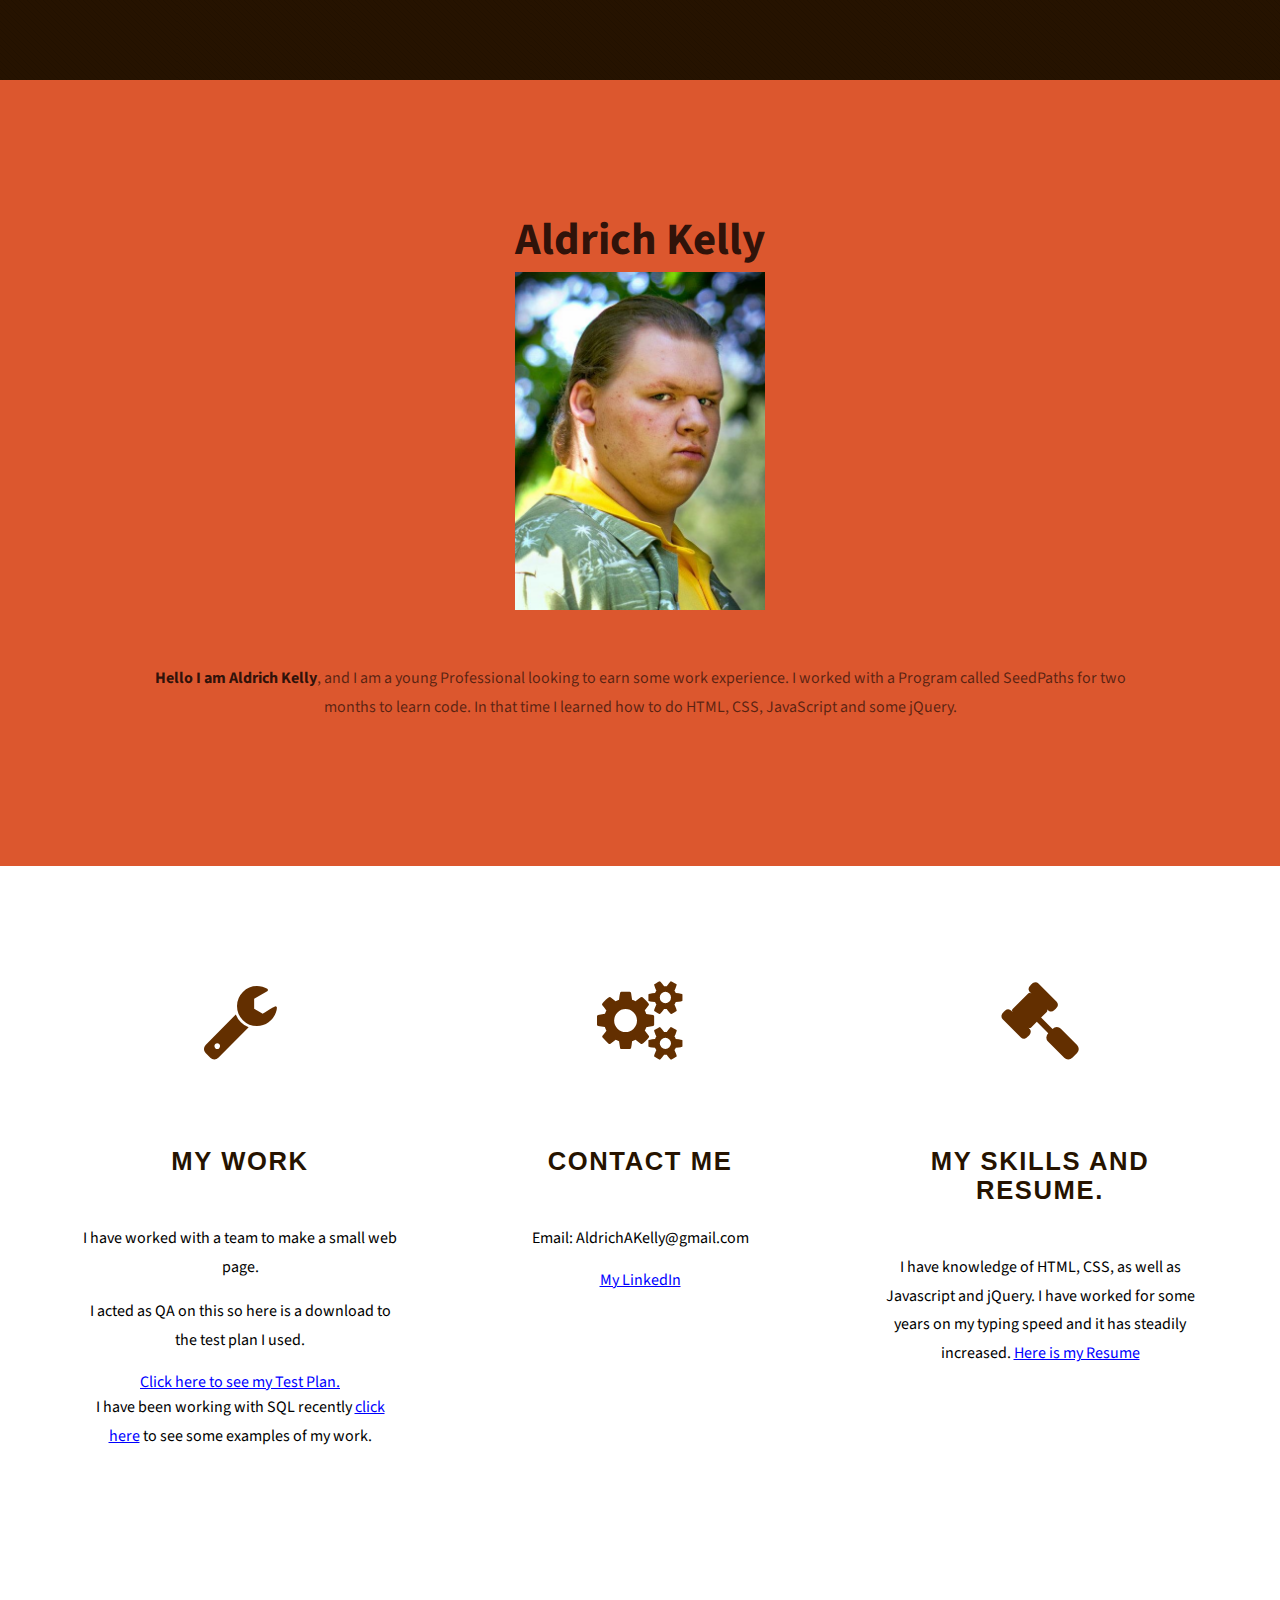
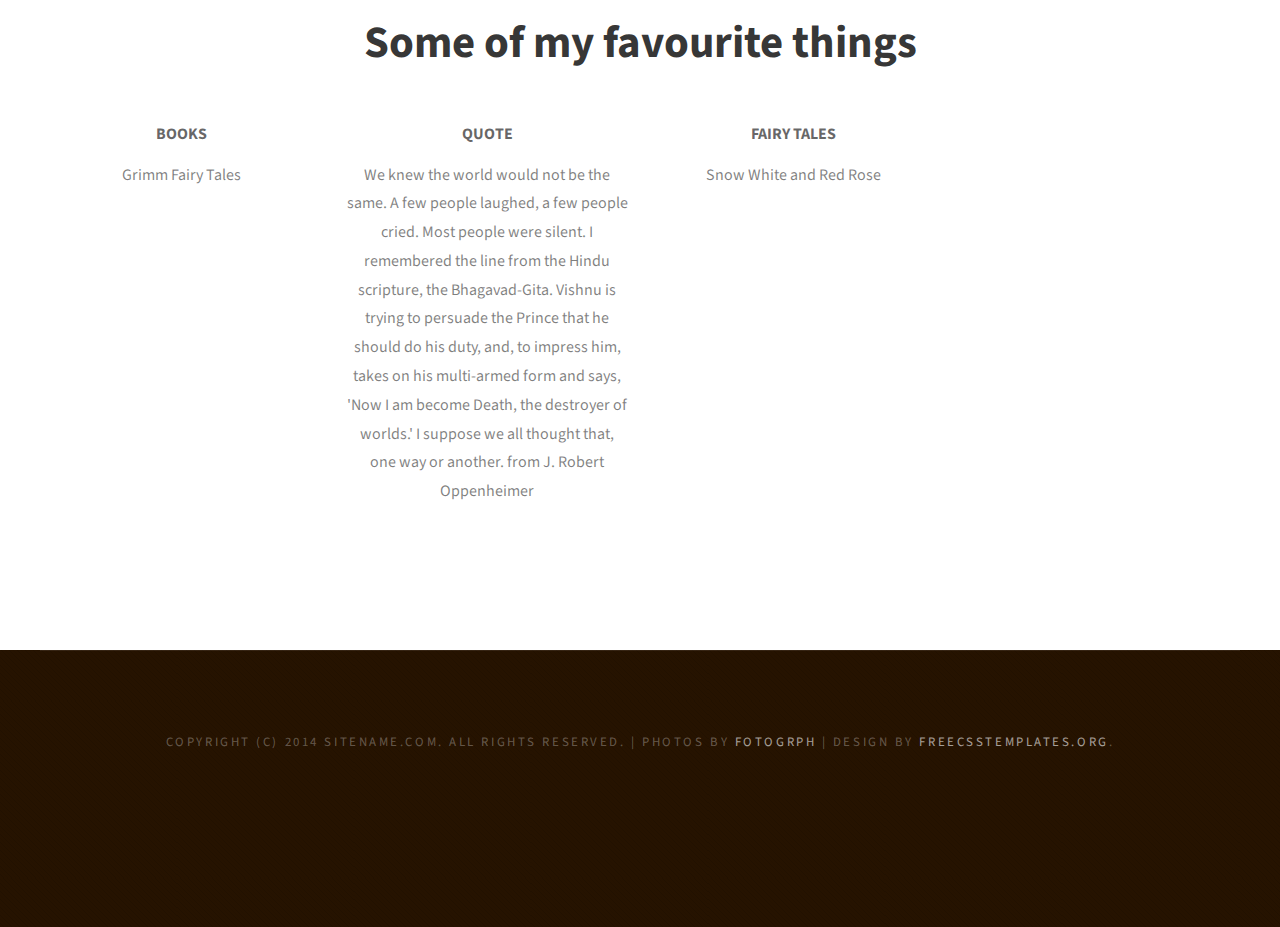
<file: index.html>
<!DOCTYPE html PUBLIC "-//W3C//DTD XHTML 1.0 Strict//EN" "http://www.w3.org/TR/xhtml1/DTD/xhtml1-strict.dtd">
<!--
Design by Free CSS Templates
http://www.freecsstemplates.org
Released for free under a Creative Commons Attribution 2.5 License

Name       : MetroBiz 
Description: A two-column, fixed-width design with dark color scheme.
Version    : 1.0
Released   : 20140207

-->
<html xmlns="http://www.w3.org/1999/xhtml">
<head>
<meta name="viewport" content="width=device-width">
<meta http-equiv="Content-Type" content="text/html; charset=utf-8" />
<title></title>
<meta name="keywords" content="" />
<meta name="description" content="" />
<link href="http://fonts.googleapis.com/css?family=Source+Sans+Pro:200,300,400,600,700,900" rel="stylesheet" />
<link href="default.css" rel="stylesheet" type="text/css" media="all" />
<link href="fonts.css" rel="stylesheet" type="text/css" media="all" />
<script src="jquery-2.1.0.js"></script>
<script type="text/javascript" src="script1.js"></script>
<!--[if IE 6]><link href="default_ie6.css" rel="stylesheet" type="text/css" /><![endif]-->
<style>

		@import url(defaultLarge.css)(min-width: 1280px);
		@import url(default.css)(min-width: 720px);
		@import url(defaultSmall.css)(min-width: 320px);
		
</style>
</head>
<body>
<div id="header-wrapper">
	
<div id="wrapper2">
	<div id="welcome" class="container">
		<div class="title">
			<h2>Aldrich Kelly</h2>
			<img src="profPic.png" height="25%" width="25%">
		</div>
		<p><strong>Hello I am Aldrich Kelly</strong>, and I am a young Professional looking to earn some work experience. I worked with a Program called SeedPaths for two months to learn code. In that time I learned how to do HTML, CSS, JavaScript and some jQuery.</p>
	</div>
</div>
<div id="wrapper3">
<div id="three-column" class="container">
	<div><span class="arrow-down"></span></div>
	<div id="tbox1"> <span class="icon icon-wrench"></span>
		<div class="title">
			<h2>My Work</h2>
		</div>
		<p>I have worked with a team to make a small web page.</p>
		<p>I acted as QA on this so here is a download to the test plan I used.</p>
		<a href="TestPlan.docx" target='_blank' 
title="Click here to see my Test Plan.">
Click here to see my Test Plan.</a>
		<p> I have been working with SQL recently <a href="SQL Examples.html">click here</a> to see some examples of my work.</p> </div>
	<div id="tbox2"> <span class="icon icon-cogs"></span>
		<div class="title">
			<h2>Contact Me</h2>
		</div>
		<p>Email: AldrichAKelly@gmail.com</p>
		<a href="http://www.linkedin.com/profile/view?id=321991132&trk=nav_responsive_tab_profile_pic">My LinkedIn</a> </div>
	<div id="tbox3"> <span class="icon icon-legal"></span>
		<div class="title">
			<h2>My Skills and Resume.</h2>
		</div>
		<p>I have knowledge of HTML, CSS, as well as Javascript and jQuery. I have worked for some years on my typing speed and it has steadily increased. <a href="Aldrich Kelly.docx">Here is my Resume</a></p>
		<a></a> </div>
</div>	<div id="portfolio" class="container">
		<div class="title">
			<h2>Some of my favourite things</h2>
			<span class="byline"></span> </div>
		<div class="column1">
			<div class="box"> 
			<h3>Books</h3>
				<p id="books">Percy Jackson and the Olympians, The Kane Chronicles by Rick Riordans.</p>
			</div>
		</div>
		<div class="column2">
			<div class="box">
				<h3>Quote</h3>
				<p id="quotes">Hello</p>
				</div>
		</div>
		<div class="column3">
			<div class="box">
				<h3>Fairy Tales</h3>
				<p id="fairyT">Fairy Tales</p>
				</div>
		</div>
		<div class="column4">
			<div class="box">
				<h3></h3>
				<p></p>
			</div>
		</div>
	</div>
</div>

<div id="copyright" class="container">
	<p>Copyright (c) 2014 Sitename.com. All rights reserved. | Photos by <a href="http://fotogrph.com/">Fotogrph</a> | Design by <a href="http://www.freecsstemplates.org/" rel="nofollow">FreeCSSTemplates.org</a>.</p>
</div>
</body>
</html>
</file>
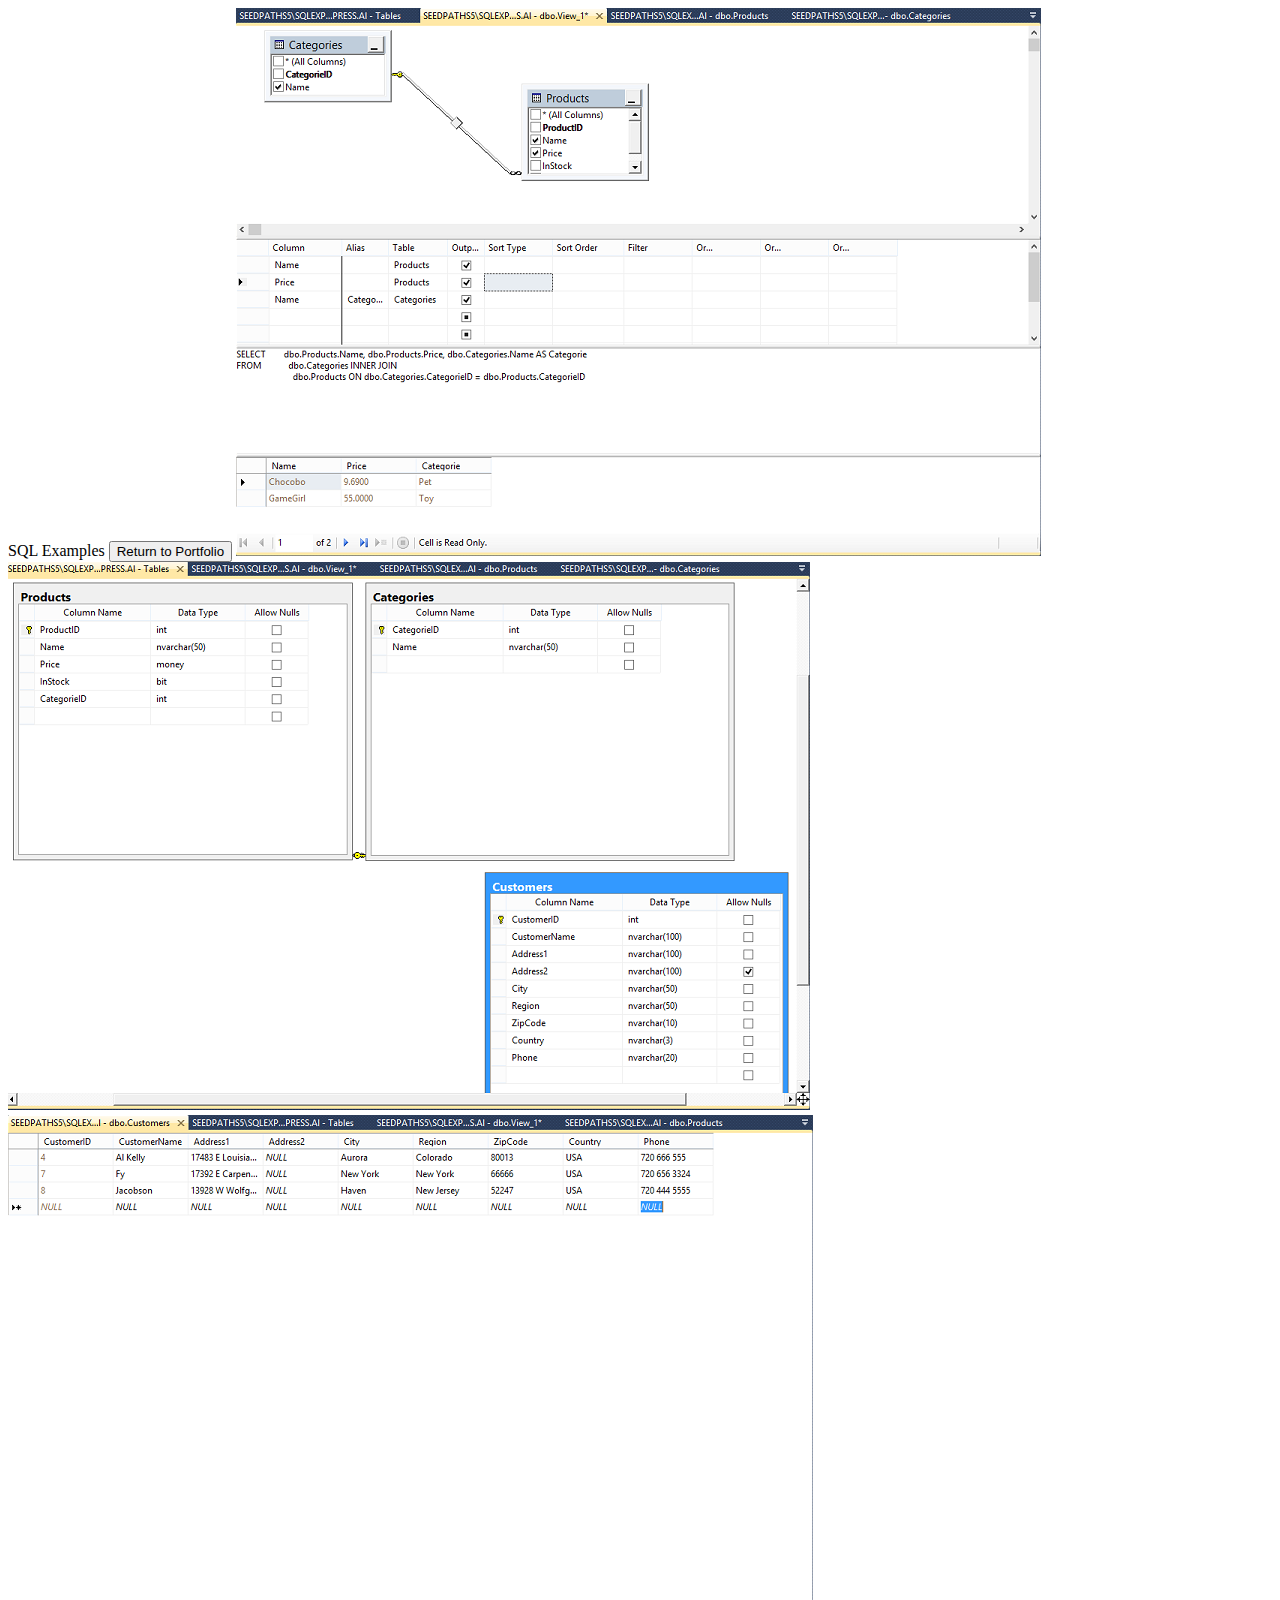
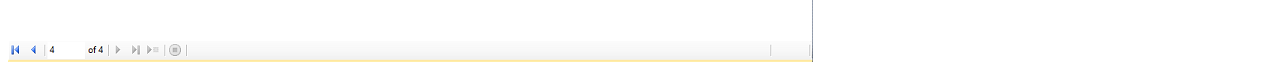
<file: SQL Examples.html>
<!DOCTYPE html>
<html>
<head>SQL Examples</head>
<body>
<a href="index.html"><button>Return to Portfolio</button></a>
<img src="SQL work 1.png">
<img src="SQL Work 2.png">
<img src="SQL work 3.png">
</body>
</html>
</file>
<file: default.css>
@media screen and (max-width: 1024px) and (orientation: landscape){
	/* Reset margin */
	
		
	html, body
	{
		height: 100%;
	}
	
	body
	{
		width: 80%;
		margin: 0%;
		height: 100%;
		padding: 0px;
		background: #261300 url(images/overlay.png) repeat;
		font-family: 'Source Sans Pro', sans-serif;
		font-size: 12pt;
		font-weight: 400;
		color: #000000;
	}
	
	
	h1, h2, h3
	{
		margin: 0;
		padding: 0;
	}
	
	p, ol, ul
	{
		margin-top: 0;
	}
	
	ol, ul
	{
		padding: 0;
		list-style: none;
	}
	
	p
	{
		line-height: 180%;
	}
	
	strong
	{
	}
	
	a
	{
		color: #0000FF;
	}
	
	a:hover
	{
		text-decoration: none;
	}
	

	.container
	{
		margin: 0px auto;
		width: 1200px;
	}
	

/*********************************************************************************/
/* Form Style                                                                    */
/*********************************************************************************/

		form
		{
		}
		
			form label
			{
				display: block;
				text-align: left;
				margin-bottom: 0.5em;
			}
			
			form .submit
			{
				margin-top: 2em;
				background: #67128F;
				border-radius: 8px;
				line-height: 1.5em;
				font-size: 1.3em;
			}
		
			form input.text,
			form select,
			form textarea
			{
				position: relative;
				-webkit-appearance: none;
				display: block;
				border: 0;
				background: #fff;
				background: rgba(255,255,255,0.75);
				width: 100%;
				border-radius: 0.50em;
				margin: 1em 0em;
				padding: 1.50em 1em;
				box-shadow: inset 0 0.1em 0.1em 0 rgba(0,0,0,0.05);
				border: solid 1px rgba(0,0,0,0.15);
				-moz-transition: all 0.35s ease-in-out;
				-webkit-transition: all 0.35s ease-in-out;
				-o-transition: all 0.35s ease-in-out;
				-ms-transition: all 0.35s ease-in-out;
				transition: all 0.35s ease-in-out;
				font-family: 'Source Sans Pro', sans-serif;
				font-size: 1em;
				outline: none;
			}

				form input.text:hover,
				form select:hover,
				form textarea:hover
				{
				}

				form input.text:focus,
				form select:focus,
				form textarea:focus
				{
					box-shadow: 0 0 2px 1px #E0E0E0;
					background: #fff;
				}
				
				form textarea
				{
					min-height: 12em;
				}

				form .formerize-placeholder
				{
					color: #555 !important;
				}

				form ::-webkit-input-placeholder
				{
					color: #555 !important;
				}

				form :-moz-placeholder
				{
					color: #555 !important;
				}

				form ::-moz-placeholder
				{
					color: #555 !important;
				}

				form :-ms-input-placeholder
				{
					color: #555 !important;
				}

				form ::-moz-focus-inner
				{
					border: 0;
				}


/*********************************************************************************/
/* Image Style                                                                   */
/*********************************************************************************/

	.image
	{
		display: inline-block;
		border: 1px solid rgba(0,0,0,.1);
	}
	
	.image img
	{
		display: block;
		width: 100%;
	}
	
	.image-full
	{
		display: block;
		width: 100%;
		margin: 0 0 3em 0;
	}
	
	.image-left
	{
		float: left;
		margin: 0 2em 2em 0;
	}
	
	.image-centered
	{
		display: block;
		margin: 0 0 2em 0;
	}
	
	.image-centered img
	{
		margin: 0 auto;
		width: auto;
	}

/*********************************************************************************/
/* List Styles                                                                   */
/*********************************************************************************/

	ul.style1
	{
	}


/*********************************************************************************/
/* Social Icon Styles                                                            */
/*********************************************************************************/

	ul.contact
	{
		margin: 0;
		padding: 2em 0em 0em 0em;
		list-style: none;
	}
	
	ul.contact li
	{
		display: inline-block;
		padding: 0em 0.30em;
		font-size: 1.5em;
	}
	
	ul.contact li span
	{
		display: none;
		margin: 0;
		padding: 0;
	}
	
	ul.contact li a
	{
		color: #FFF;
	}
	
	ul.contact li a:before
	{
		display: inline-block;
		width: 80px;
		height: 80px;
		line-height: 80px;
		border-radius: 40px;
		text-align: center;
		color: #FFFFFF;
	}
	

/*********************************************************************************/
/* Button Style                                                                  */
/*********************************************************************************/

	.button
	{
		display: inline-block;
		margin-top: 2em;
		padding: 1em 2em 1em 2em;
		background: #BF1E4B;
		letter-spacing: 0.20em;
		line-height: 1.8em;
		text-decoration: none;
		text-transform: uppercase;
		font-weight: 400;
		font-size: 1.2em;
		color: #FFF;
	}
	
	.button:before
	{
		display: inline-block;
		background: #8DCB89;
		margin-right: 1em;
		width: 40px;
		height: 40px;
		line-height: 40px;
		border-radius: 20px;
		text-align: center;
		color: #272925;
	}
	
	.button-small
	{
	}
		
/*********************************************************************************/
/* Heading Titles                                                                */
/*********************************************************************************/

	.title
	{
		margin-bottom: 3em;
	}
	
	.title h2
	{
		font-size: 2.8em;
		color: #261300;
	}
	
	.title .byline
	{
		letter-spacing: 0.15em;
		text-transform: uppercase;
		font-weight: 400;
		font-size: 1.1em;
		color: #6F6F6F;
	}

/*********************************************************************************/
/* Header                                                                        */
/*********************************************************************************/

	#header-wrapper
	{
		overflow: hidden;
		padding: 5em 0em;
	}

	#header
	{
	}

/*********************************************************************************/
/* Logo                                                                          */
/*********************************************************************************/

	#logo
	{
		padding: 5em 0em;
		text-align: center;
	}
	
	#logo h1
	{
		font-size: 3.5em;
	}
	
	#logo a
	{
		text-decoration: none;
		color: #FFF;
	}
	
	#logo span
	{
		letter-spacing: 0.10em;
		text-transform: uppercase;
		font-size: 0.90em;
		color: rgba(255,255,255,0.5);
	}

	#logo span a
	{
		color: rgba(255,255,255,0.8);
	}
	
	

/*********************************************************************************/
/* Menu                                                                          */
/*********************************************************************************/

	#menu
	{
	}
	
	#menu ul
	{
		text-align: center;
	}
	
	#menu li
	{
		display: inline-block;
	}
	
	#menu li a, #menu li span
	{
		display: inline-block;
		margin-left: 0.50em;
		padding: 1em 1.5em;
		letter-spacing: 0.20em;
		text-decoration: none;
		font-size: 0.90em;
		font-weight: 600;
		text-transform: uppercase;
		outline: 0;
		color: #FFF;
	}
	
	#menu li:hover a, #menu li.active a, #menu li.active span
	{
	}
	
	#menu .current_page_item a
	{
		background: #BF1E4B;
		color: #FFF;
	}
	

/*********************************************************************************/
/* Banner                                                                        */
/*********************************************************************************/

	#banner
	{
	}

/*********************************************************************************/
/* Wrapper                                                                       */
/*********************************************************************************/

	#wrapper1
	{
		background: #242424;
	}

	#wrapper2
	{
		background: #DC572E;
	}

	#wrapper3
	{
		overflow: hidden;
		padding: 0em 0em 8em 0em;
		background: #FFF;
	}
	
	#wrapper4
	{
		overflow: hidden;
		padding: 8em 0em 4em 0em;
	}

/*********************************************************************************/
/* Welcome                                                                       */
/*********************************************************************************/

	#welcome
	{
		overflow: hidden;
		width: 1000px;
		padding: 8em 100px 8em 100px;
		text-align: center;
		color: rgba(0,0,0,0.6);
	}
	
	#welcome .content
	{
		padding: 0em 8em;
	}
	
	#welcome .title h2
	{
		color: rgba(0,0,0,0.8);
	}
	
	#welcome a,
	#welcome strong
	{
		color: rgba(0,0,0,0.8);
	}

/*********************************************************************************/
/* Page                                                                          */
/*********************************************************************************/

	#page
	{
	}

/*********************************************************************************/
/* Content                                                                       */
/*********************************************************************************/

	#content
	{
	}

/*********************************************************************************/
/* Sidebar                                                                       */
/*********************************************************************************/

	#sidebar
	{
	}

/*********************************************************************************/
/* Footer                                                                        */
/*********************************************************************************/

	#footer
	{
		text-align: center;
	}

	
	#footer .title span
	{
		color: rgba(255,255,255,0.4);
	}

/*********************************************************************************/
/* Copyright                                                                     */
/*********************************************************************************/

	#copyright
	{
		overflow: hidden;
		padding: 5em 0em;
		border-top: 1px solid rgba(255,255,255,0.08);
	}
	
	#copyright p
	{
		letter-spacing: 0.20em;
		text-align: center;
		text-transform: uppercase;
		font-size: 0.80em;
		color: rgba(255,255,255,0.3);
	}
	
	#copyright a
	{
		text-decoration: none;
		color: rgba(255,255,255,0.6);
	}

/*********************************************************************************/
/* Newsletter                                                                    */
/*********************************************************************************/

	#newsletter
	{
		overflow: hidden;
		padding: 8em 0em;
		background: #EDEDED;
		text-align: center;
	}
	
	#newsletter .title h2
	{
		color: rgba(0,0,0,0.8);
	}
	
	#newsletter .content
	{
		width: 600px;
		margin: 0px auto;
	}
	
/*********************************************************************************/
/* Portfolio                                                                     */
/*********************************************************************************/

	#portfolio
	{
	}
	
	#portfolio .box
	{
		text-align: center;
		color: rgba(0,0,0,0.5);
	}
	
	#portfolio h3
	{
		display: block;
		padding-bottom: 1em;
		text-transform: uppercase;
		font-size: 1em;
		color: rgba(0,0,0,0.6);
	}

	#portfolio .title
	{
		text-align: center;
	}

	#portfolio .title h2
	{
		color: rgba(0,0,0,0.8);
	}

	.column1,
	.column2,
	.column3,
	.column4
	{
		width: 282px;
	}
	
	.column1,
	.column2,
	.column3
	{
		float: left;
		margin-right: 24px;
	}
	
	.column4
	{
		float: right;
	}

/*********************************************************************************/
/* Three Columns                                                                 */
/*********************************************************************************/

	#three-column
	{
		overflow: hidden;
		padding-bottom: 4em;
		text-align: center;
	}
	
	#three-column h2
	{
		margin: 1em 0em;
		text-transform: uppercase;
		font-size: 1.5em;
		font-weight: 700;
	}
	
	#three-column .icon
	{
		position: relative;
		display: block;
		margin: 0px auto 0.80em auto;
		line-height: 150px;
		font-size: 4em;
		width: 150px;
		height: 150px;
		border-radius: 100px;
		text-align: center;
		color: #632F00;
		
	}
		
	#three-column #tbox1,
	#three-column #tbox2,
	#three-column #tbox3
	{
		float: left;
		width: 320px;
		padding: 80px 40px 80px 40px;
	}
	
	#three-column .title
	{
		letter-spacing: 0.10em;
		text-align: center;
		text-transform: uppercase;
	}
	
	#three-column .title h2
	{
		font-size: 1.60em;
		font-weight: 900;
		font-family: 'Open Sans', sans-serif;
		color: #261300;
	}
	
	#three-column .title .byline
	{
		padding-top: 0.50em;
		font-size: 0.90em;
		color: #858585;
	}

	#three-column .arrow-down
	{
		border-top-color: #292929;
	}

	}
</file>
<file: fonts.css>
@charset 'UTF-8';

@font-face
{
	font-family: 'FontAwesome';
	src: url('fonts/fontawesome-webfont.eot?v=3.0.1');
	src: url('fonts/fontawesome-webfont.eot?#iefix&v=3.0.1') format('embedded-opentype'),
	     url('fonts/fontawesome-webfont.woff?v=3.0.1') format('woff'),
	     url('fonts/fontawesome-webfont.ttf?v=3.0.1') format('truetype'),
	     url('fonts/fontawesome-webfont.svg#FontAwesome') format('svg');
	font-weight: normal;
	font-style: normal;
}

@font-face
{
	font-family: 'Font-Awesome-Social';
	src: url('fonts/fontawesome-social-webfont.eot');
	src: url('fonts/fontawesome-social-webfont.eot?#iefix') format('embedded-opentype'),
	     url('fonts/fontawesome-social-webfont.woff') format('woff'),
		 url('fonts/fontawesome-social-webfont.ttf') format('truetype'),
		 url('fonts/fontawesome-social-webfont.svg#Font-Awesome-More') format('svg');
	font-weight: normal;
	font-style: normal;
}

/*********************************************************************************/
/* Icons                                                                         */
/*********************************************************************************/

	/*
		Powered by:
		
		Font Awesome (http://fortawesome.github.com/Font-Awesome/)
		Font Awesome More (http://gregoryloucas.github.com/Font-Awesome-More/)
	*/

	.icon
	{
		text-decoration: none;
	}

		.icon:before
		{
			font-size: 1.25em;
			text-decoration: none;
			font-family: FontAwesome;
			font-weight: normal;
			font-style: normal;
			-webkit-text-rendering: optimizeLegibility;
			-moz-text-rendering: optimizeLegibility;
			-ms-text-rendering: optimizeLegibility;
			-o-text-rendering: optimizeLegibility;
			text-rendering: optimizeLegibility;
			-webkit-font-smoothing: antialiased;
			-moz-font-smoothing: antialiased;
			-ms-font-smoothing: antialiased;
			-o-font-smoothing: antialiased;
			font-smoothing: antialiased;
			-webkit-font-feature-settings: "liga" 1, "dlig" 1;
			-moz-font-feature-settings: "liga=1, dlig=1";
			-ms-font-feature-settings: "liga" 1, "dlig" 1;
			-o-font-feature-settings: "liga" 1, "dlig" 1;
			font-feature-settings: "liga" 1, "dlig" 1;
		}

		.icon-glass:before                { content: "\f000"; }
		.icon-music:before                { content: "\f001"; }
		.icon-search:before               { content: "\f002"; }
		.icon-envelope:before             { content: "\f003"; }
		.icon-heart:before                { content: "\f004"; }
		.icon-star:before                 { content: "\f005"; }
		.icon-star-empty:before           { content: "\f006"; }
		.icon-user:before                 { content: "\f007"; }
		.icon-film:before                 { content: "\f008"; }
		.icon-th-large:before             { content: "\f009"; }
		.icon-th:before                   { content: "\f00a"; }
		.icon-th-list:before              { content: "\f00b"; }
		.icon-ok:before                   { content: "\f00c"; }
		.icon-remove:before               { content: "\f00d"; }
		.icon-zoom-in:before              { content: "\f00e"; }

		.icon-zoom-out:before             { content: "\f010"; }
		.icon-off:before                  { content: "\f011"; }
		.icon-signal:before               { content: "\f012"; }
		.icon-cog:before                  { content: "\f013"; }
		.icon-trash:before                { content: "\f014"; }
		.icon-home:before                 { content: "\f015"; }
		.icon-file:before                 { content: "\f016"; }
		.icon-time:before                 { content: "\f017"; }
		.icon-road:before                 { content: "\f018"; }
		.icon-download-alt:before         { content: "\f019"; }
		.icon-download:before             { content: "\f01a"; }
		.icon-upload:before               { content: "\f01b"; }
		.icon-inbox:before                { content: "\f01c"; }
		.icon-play-circle:before          { content: "\f01d"; }
		.icon-repeat:before               { content: "\f01e"; }

		/* \f020 doesn't work in Safari. all shifted one down */
		.icon-refresh:before              { content: "\f021"; }
		.icon-list-alt:before             { content: "\f022"; }
		.icon-lock:before                 { content: "\f023"; }
		.icon-flag:before                 { content: "\f024"; }
		.icon-headphones:before           { content: "\f025"; }
		.icon-volume-off:before           { content: "\f026"; }
		.icon-volume-down:before          { content: "\f027"; }
		.icon-volume-up:before            { content: "\f028"; }
		.icon-qrcode:before               { content: "\f029"; }
		.icon-barcode:before              { content: "\f02a"; }
		.icon-tag:before                  { content: "\f02b"; }
		.icon-tags:before                 { content: "\f02c"; }
		.icon-book:before                 { content: "\f02d"; }
		.icon-bookmark:before             { content: "\f02e"; }
		.icon-print:before                { content: "\f02f"; }

		.icon-camera:before               { content: "\f030"; }
		.icon-font:before                 { content: "\f031"; }
		.icon-bold:before                 { content: "\f032"; }
		.icon-italic:before               { content: "\f033"; }
		.icon-text-height:before          { content: "\f034"; }
		.icon-text-width:before           { content: "\f035"; }
		.icon-align-left:before           { content: "\f036"; }
		.icon-align-center:before         { content: "\f037"; }
		.icon-align-right:before          { content: "\f038"; }
		.icon-align-justify:before        { content: "\f039"; }
		.icon-list:before                 { content: "\f03a"; }
		.icon-indent-left:before          { content: "\f03b"; }
		.icon-indent-right:before         { content: "\f03c"; }
		.icon-facetime-video:before       { content: "\f03d"; }
		.icon-picture:before              { content: "\f03e"; }

		.icon-pencil:before               { content: "\f040"; }
		.icon-map-marker:before           { content: "\f041"; }
		.icon-adjust:before               { content: "\f042"; }
		.icon-tint:before                 { content: "\f043"; }
		.icon-edit:before                 { content: "\f044"; }
		.icon-share:before                { content: "\f045"; }
		.icon-check:before                { content: "\f046"; }
		.icon-move:before                 { content: "\f047"; }
		.icon-step-backward:before        { content: "\f048"; }
		.icon-fast-backward:before        { content: "\f049"; }
		.icon-backward:before             { content: "\f04a"; }
		.icon-play:before                 { content: "\f04b"; }
		.icon-pause:before                { content: "\f04c"; }
		.icon-stop:before                 { content: "\f04d"; }
		.icon-forward:before              { content: "\f04e"; }

		.icon-fast-forward:before         { content: "\f050"; }
		.icon-step-forward:before         { content: "\f051"; }
		.icon-eject:before                { content: "\f052"; }
		.icon-chevron-left:before         { content: "\f053"; }
		.icon-chevron-right:before        { content: "\f054"; }
		.icon-plus-sign:before            { content: "\f055"; }
		.icon-minus-sign:before           { content: "\f056"; }
		.icon-remove-sign:before          { content: "\f057"; }
		.icon-ok-sign:before              { content: "\f058"; }
		.icon-question-sign:before        { content: "\f059"; }
		.icon-info-sign:before            { content: "\f05a"; }
		.icon-screenshot:before           { content: "\f05b"; }
		.icon-remove-circle:before        { content: "\f05c"; }
		.icon-ok-circle:before            { content: "\f05d"; }
		.icon-ban-circle:before           { content: "\f05e"; }

		.icon-arrow-left:before           { content: "\f060"; }
		.icon-arrow-right:before          { content: "\f061"; }
		.icon-arrow-up:before             { content: "\f062"; }
		.icon-arrow-down:before           { content: "\f063"; }
		.icon-share-alt:before            { content: "\f064"; }
		.icon-resize-full:before          { content: "\f065"; }
		.icon-resize-small:before         { content: "\f066"; }
		.icon-plus:before                 { content: "\f067"; }
		.icon-minus:before                { content: "\f068"; }
		.icon-asterisk:before             { content: "\f069"; }
		.icon-exclamation-sign:before     { content: "\f06a"; }
		.icon-gift:before                 { content: "\f06b"; }
		.icon-leaf:before                 { content: "\f06c"; }
		.icon-fire:before                 { content: "\f06d"; }
		.icon-eye-open:before             { content: "\f06e"; }

		.icon-eye-close:before            { content: "\f070"; }
		.icon-warning-sign:before         { content: "\f071"; }
		.icon-plane:before                { content: "\f072"; }
		.icon-calendar:before             { content: "\f073"; }
		.icon-random:before               { content: "\f074"; }
		.icon-comment:before              { content: "\f075"; }
		.icon-magnet:before               { content: "\f076"; }
		.icon-chevron-up:before           { content: "\f077"; }
		.icon-chevron-down:before         { content: "\f078"; }
		.icon-retweet:before              { content: "\f079"; }
		.icon-shopping-cart:before        { content: "\f07a"; }
		.icon-folder-close:before         { content: "\f07b"; }
		.icon-folder-open:before          { content: "\f07c"; }
		.icon-resize-vertical:before      { content: "\f07d"; }
		.icon-resize-horizontal:before    { content: "\f07e"; }

		.icon-bar-chart:before            { content: "\f080"; }
		.icon-twitter-sign:before         { content: "\f081"; }
		.icon-facebook-sign:before        { content: "\f082"; }
		.icon-camera-retro:before         { content: "\f083"; }
		.icon-key:before                  { content: "\f084"; }
		.icon-cogs:before                 { content: "\f085"; }
		.icon-comments:before             { content: "\f086"; }
		.icon-thumbs-up:before            { content: "\f087"; }
		.icon-thumbs-down:before          { content: "\f088"; }
		.icon-star-half:before            { content: "\f089"; }
		.icon-heart-empty:before          { content: "\f08a"; }
		.icon-signout:before              { content: "\f08b"; }
		.icon-linkedin-sign:before        { content: "\f08c"; }
		.icon-pushpin:before              { content: "\f08d"; }
		.icon-external-link:before        { content: "\f08e"; }

		.icon-signin:before               { content: "\f090"; }
		.icon-trophy:before               { content: "\f091"; }
		.icon-github-sign:before          { content: "\f092"; }
		.icon-upload-alt:before           { content: "\f093"; }
		.icon-lemon:before                { content: "\f094"; }
		.icon-phone:before                { content: "\f095"; }
		.icon-check-empty:before          { content: "\f096"; }
		.icon-bookmark-empty:before       { content: "\f097"; }
		.icon-phone-sign:before           { content: "\f098"; }
		.icon-twitter:before              { content: "\f099"; }
		.icon-facebook:before             { content: "\f09a"; }
		.icon-github:before               { content: "\f09b"; }
		.icon-unlock:before               { content: "\f09c"; }
		.icon-credit-card:before          { content: "\f09d"; }
		.icon-rss:before                  { content: "\f09e"; }

		.icon-hdd:before                  { content: "\f0a0"; }
		.icon-bullhorn:before             { content: "\f0a1"; }
		.icon-bell:before                 { content: "\f0a2"; }
		.icon-certificate:before          { content: "\f0a3"; }
		.icon-hand-right:before           { content: "\f0a4"; }
		.icon-hand-left:before            { content: "\f0a5"; }
		.icon-hand-up:before              { content: "\f0a6"; }
		.icon-hand-down:before            { content: "\f0a7"; }
		.icon-circle-arrow-left:before    { content: "\f0a8"; }
		.icon-circle-arrow-right:before   { content: "\f0a9"; }
		.icon-circle-arrow-up:before      { content: "\f0aa"; }
		.icon-circle-arrow-down:before    { content: "\f0ab"; }
		.icon-globe:before                { content: "\f0ac"; }
		.icon-wrench:before               { content: "\f0ad"; }
		.icon-tasks:before                { content: "\f0ae"; }

		.icon-filter:before               { content: "\f0b0"; }
		.icon-briefcase:before            { content: "\f0b1"; }
		.icon-fullscreen:before           { content: "\f0b2"; }

		.icon-group:before                { content: "\f0c0"; }
		.icon-link:before                 { content: "\f0c1"; }
		.icon-cloud:before                { content: "\f0c2"; }
		.icon-beaker:before               { content: "\f0c3"; }
		.icon-cut:before                  { content: "\f0c4"; }
		.icon-copy:before                 { content: "\f0c5"; }
		.icon-paper-clip:before           { content: "\f0c6"; }
		.icon-save:before                 { content: "\f0c7"; }
		.icon-sign-blank:before           { content: "\f0c8"; }
		.icon-reorder:before              { content: "\f0c9"; }
		.icon-list-ul:before              { content: "\f0ca"; }
		.icon-list-ol:before              { content: "\f0cb"; }
		.icon-strikethrough:before        { content: "\f0cc"; }
		.icon-underline:before            { content: "\f0cd"; }
		.icon-table:before                { content: "\f0ce"; }

		.icon-magic:before                { content: "\f0d0"; }
		.icon-truck:before                { content: "\f0d1"; }
		.icon-pinterest:before            { content: "\f0d2"; }
		.icon-pinterest-sign:before       { content: "\f0d3"; }
		.icon-google-plus-sign:before     { content: "\f0d4"; }
		.icon-google-plus:before          { content: "\f0d5"; }
		.icon-money:before                { content: "\f0d6"; }
		.icon-caret-down:before           { content: "\f0d7"; }
		.icon-caret-up:before             { content: "\f0d8"; }
		.icon-caret-left:before           { content: "\f0d9"; }
		.icon-caret-right:before          { content: "\f0da"; }
		.icon-columns:before              { content: "\f0db"; }
		.icon-sort:before                 { content: "\f0dc"; }
		.icon-sort-down:before            { content: "\f0dd"; }
		.icon-sort-up:before              { content: "\f0de"; }

		.icon-envelope-alt:before         { content: "\f0e0"; }
		.icon-linkedin:before             { content: "\f0e1"; }
		.icon-undo:before                 { content: "\f0e2"; }
		.icon-legal:before                { content: "\f0e3"; }
		.icon-dashboard:before            { content: "\f0e4"; }
		.icon-comment-alt:before          { content: "\f0e5"; }
		.icon-comments-alt:before         { content: "\f0e6"; }
		.icon-bolt:before                 { content: "\f0e7"; }
		.icon-sitemap:before              { content: "\f0e8"; }
		.icon-umbrella:before             { content: "\f0e9"; }
		.icon-paste:before                { content: "\f0ea"; }
		.icon-lightbulb:before            { content: "\f0eb"; }
		.icon-exchange:before             { content: "\f0ec"; }
		.icon-cloud-download:before       { content: "\f0ed"; }
		.icon-cloud-upload:before         { content: "\f0ee"; }

		.icon-user-md:before              { content: "\f0f0"; }
		.icon-stethoscope:before          { content: "\f0f1"; }
		.icon-suitcase:before             { content: "\f0f2"; }
		.icon-bell-alt:before             { content: "\f0f3"; }
		.icon-coffee:before               { content: "\f0f4"; }
		.icon-food:before                 { content: "\f0f5"; }
		.icon-file-alt:before             { content: "\f0f6"; }
		.icon-building:before             { content: "\f0f7"; }
		.icon-hospital:before             { content: "\f0f8"; }
		.icon-ambulance:before            { content: "\f0f9"; }
		.icon-medkit:before               { content: "\f0fa"; }
		.icon-fighter-jet:before          { content: "\f0fb"; }
		.icon-beer:before                 { content: "\f0fc"; }
		.icon-h-sign:before               { content: "\f0fd"; }
		.icon-plus-sign-alt:before        { content: "\f0fe"; }

		.icon-double-angle-left:before    { content: "\f100"; }
		.icon-double-angle-right:before   { content: "\f101"; }
		.icon-double-angle-up:before      { content: "\f102"; }
		.icon-double-angle-down:before    { content: "\f103"; }
		.icon-angle-left:before           { content: "\f104"; }
		.icon-angle-right:before          { content: "\f105"; }
		.icon-angle-up:before             { content: "\f106"; }
		.icon-angle-down:before           { content: "\f107"; }
		.icon-desktop:before              { content: "\f108"; }
		.icon-laptop:before               { content: "\f109"; }
		.icon-tablet:before               { content: "\f10a"; }
		.icon-mobile-phone:before         { content: "\f10b"; }
		.icon-circle-blank:before         { content: "\f10c"; }
		.icon-quote-left:before           { content: "\f10d"; }
		.icon-quote-right:before          { content: "\f10e"; }

		.icon-spinner:before              { content: "\f110"; }
		.icon-circle:before               { content: "\f111"; }
		.icon-reply:before                { content: "\f112"; }
		.icon-github-alt:before           { content: "\f113"; }
		.icon-folder-close-alt:before     { content: "\f114"; }
		.icon-folder-open-alt:before      { content: "\f115"; }

		.icon-blogger-sign:before,.icon-blogger:before,.icon-delicious:before,.icon-dribbble-sign:before,.icon-dribbble:before,.icon-dropbox:before,.icon-drupal:before,.icon-evernote-sign:before,.icon-evernote:before,.icon-flickr-sign:before,.icon-flickr:before,.icon-forrst-sign:before,.icon-forrst:before,.icon-foursquare-sign:before,.icon-foursquare:before,.icon-git-fork:before,.icon-hacker-news:before,.icon-instagram:before,.icon-lastfm-sign:before,.icon-lastfm:before,.icon-paypal:before,.icon-picasa-sign:before,.icon-picasa:before,.icon-reddit:before,.icon-share-this-sign:before,.icon-share-this:before,.icon-skype:before,.icon-soundcloud:before,.icon-spotify:before,.icon-stack-overflow:before,.icon-tumblr-sign:before,.icon-tumblr:before,.icon-vimeo-sign:before,.icon-vimeo:before,.icon-wordpress-sign:before,.icon-wordpress:before,.icon-yelp-sign:before,.icon-yelp:before,.icon-youtube-sign:before,.icon-youtube:before              {font-family:'Font-Awesome-Social'; }

		.icon-dropbox:before              { content: "\f300"; }
		.icon-drupal:before               { content: "\f301"; }
		.icon-git-fork:before             { content: "\f302"; }
		.icon-instagram:before            { content: "\f303"; }
		.icon-share-this-sign:before      { content: "\f304"; }
		.icon-share-this:before           { content: "\f305"; }
		.icon-foursquare-sign:before      { content: "\f306"; }
		.icon-foursquare:before           { content: "\f307"; }
		.icon-hacker-news:before          { content: "\f308"; }
		.icon-skype:before                { content: "\f309"; }
		.icon-spotify:before              { content: "\f30a"; }
		.icon-soundcloud:before           { content: "\f30b"; }
		.icon-paypal:before               { content: "\f30c"; }
		.icon-youtube-sign:before         { content: "\f30d"; }
		.icon-youtube:before              { content: "\f30e"; }
		.icon-reddit:before               { content: "\f30f"; }
		.icon-blogger-sign:before         { content: "\f310"; }
		.icon-blogger:before              { content: "\f311"; }
		.icon-dribbble-sign:before        { content: "\f312"; }
		.icon-dribbble:before             { content: "\f313"; }
		.icon-evernote-sign:before        { content: "\f314"; }
		.icon-evernote:before             { content: "\f315"; }
		.icon-flickr-sign:before          { content: "\f316"; }
		.icon-flickr:before               { content: "\f317"; }
		.icon-forrst-sign:before          { content: "\f318"; }
		.icon-forrst:before               { content: "\f319"; }
		.icon-delicious:before            { content: "\f31a"; }
		.icon-lastfm-sign:before          { content: "\f31b"; }
		.icon-lastfm:before               { content: "\f31c"; }
		.icon-picasa-sign:before          { content: "\f31d"; }
		.icon-picasa:before               { content: "\f31e"; }
		.icon-stack-overflow:before       { content: "\f320"; }
		.icon-tumblr-sign:before          { content: "\f321"; }
		.icon-tumblr:before               { content: "\f322"; }
		.icon-vimeo-sign:before           { content: "\f323"; }
		.icon-vimeo:before                { content: "\f324"; }
		.icon-wordpress-sign:before       { content: "\f325"; }
		.icon-wordpress:before            { content: "\f326"; }
		.icon-yelp-sign:before            { content: "\f327"; }
		.icon-yelp:before                 { content: "\f328"; }
		.icon-cloud-upload:before		  { content: "\f0ee"; }
		.icon-cloud-download:before		  { content: "\f0ed"; }
</file>
